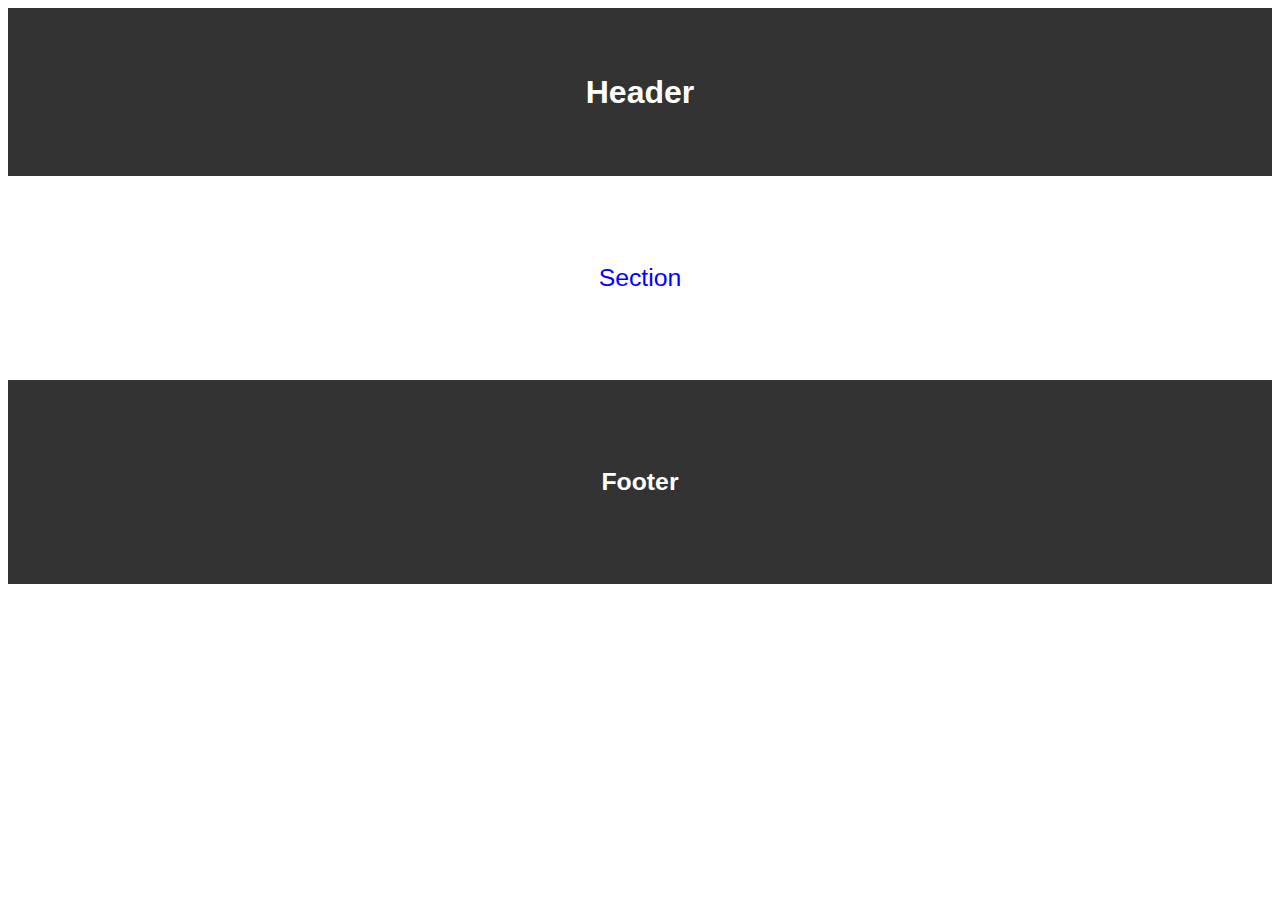
<file: js1/index.html>
<!DOCTYPE html>
<html lang="es">
<head>
    <meta charset="UTF-8">
    <link rel="stylesheet" href="./styles.css">
    <title>Ejemplo 1</title>
</head>
<body>
    <header><h1>Header</h1></header>
    <section id="sect"><p>Section</p></section>
    <footer><p>Footer</p></footer>
</body>
    <script src="./script.js"></script>
</html>
</file>
<file: js1/styles.css>
*{

    font-family: Verdana, Geneva, Tahoma, sans-serif;
}

header{

    background-color: #333;
    padding: 3.5%;
    color: #FFF;
    text-align: center;
}
section{

    padding: 5%;
    color: #00F;
    font-size: calc(12px + 1vw);
    text-align: center;
}
footer{

    background-color: #333;
    color: #FFF;
    padding: 5%;
    text-align: center;
    font-weight: bold;
    font-size: calc(12px + 1vw);
}
</file>
